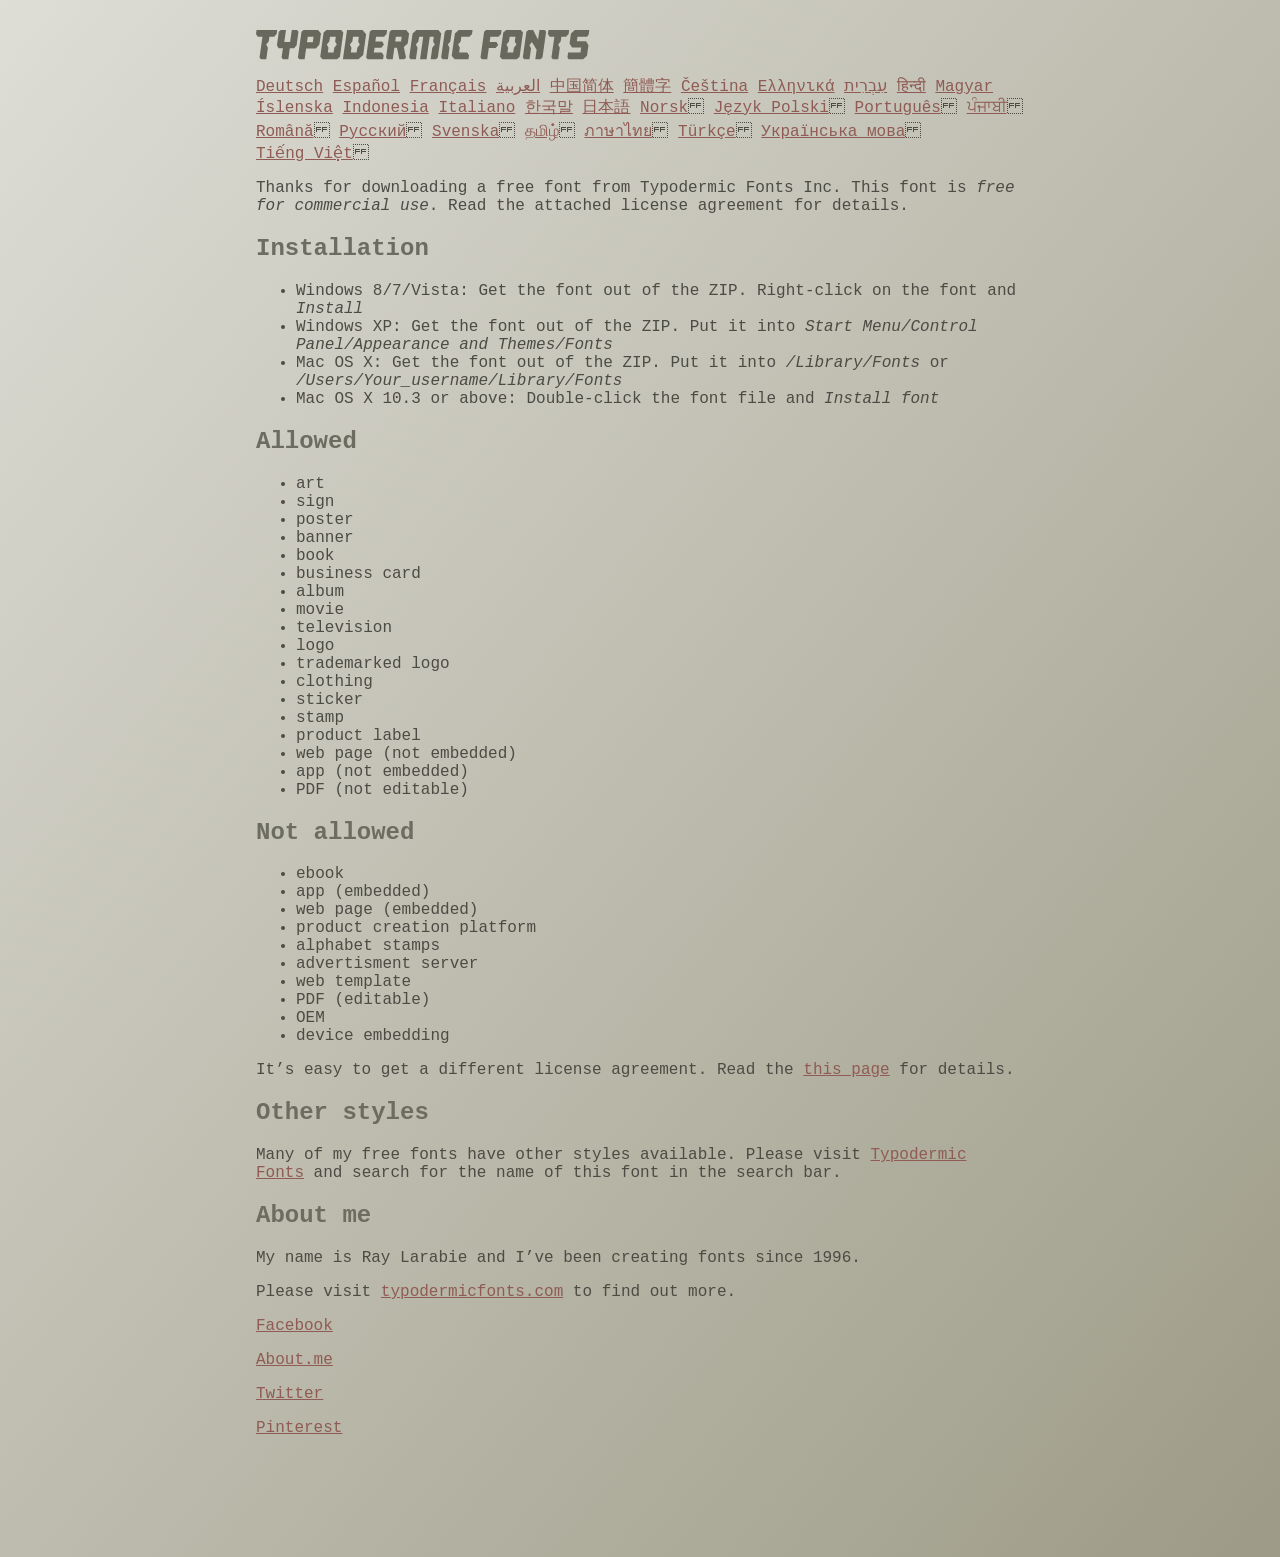
<file: fonts/read-this.html>
<head>
<meta http-equiv="Content-Type" content="text/html; charset=utf-8">
<title>Typodermic Fonts Inc. Freeware Font instructions 2014</title>
<style type="text/css">
body {
	margin:30px 20% 120px 20%;
	padding:0px;
	font-family:Consolas, Courier, sans-serif;
	color:#4c4b44;
	background-color:#c2c1b3;

/* IE10 Consumer Preview */ 
background-image: -ms-linear-gradient(top left, #DEDDD6 0%, #9D9B87 100%);

/* Mozilla Firefox */ 
background-image: -moz-linear-gradient(top left, #DEDDD6 0%, #9D9B87 100%);

/* Opera */ 
background-image: -o-linear-gradient(top left, #DEDDD6 0%, #9D9B87 100%);

/* Webkit (Safari/Chrome 10) */ 
background-image: -webkit-gradient(linear, left top, right bottom, color-stop(0, #DEDDD6), color-stop(1, #9D9B87));

/* Webkit (Chrome 11+) */ 
background-image: -webkit-linear-gradient(top left, #DEDDD6 0%, #9D9B87 100%);

/* W3C Markup, IE10 Release Preview */ 
background-image: linear-gradient(to bottom right, #DEDDD6 0%, #9D9B87 100%);

	}
h2 {color:#6d6c61;}
a {color:#8f5b54;}
a:hover {color:#ffffff; background-color:#9a998c;}
</style>
</head>

<body>

<svg width="350px" height="30px">
	<path fill="#69685D" d="M0,4.006L0.554,0h20.674l-0.553,4.006l-2.559,2.772h-4.688l-0.682,4.816l-2.515,3.026l1.663,3.07
		l-1.62,11.594H4.987l-1.448-1.79l2.94-20.716H1.791L0,4.006z"/>
	<path fill="#69685D" d="M35.8,0h5.285l1.408,1.791l-1.876,13.343l-2.515,3.111h-4.264l-1.534,11.04h-5.286l-1.449-1.79l1.322-9.25
		h-4.263l-1.705-3.111l1.875-13.343L24.76,0h5.242l-1.706,12.064h5.799L35.8,0z"/>
	<path fill="#69685D" d="M62.09,0l2.899,3.453L63.412,14.58l-3.496,3.962h-9.805l-1.491,10.742h-5.244l-1.493-1.79l3.625-25.704
		L47.469,0H62.09z M50.965,12.362h5.797l0.81-5.583h-5.799L50.965,12.362z"/>
	<path fill="#69685D" d="M64.256,26.642l3.367-24.041L70.523,0h14.664l2.132,2.601l-3.368,24.041l-2.856,2.643H66.431L64.256,26.642
		z M73.335,11.595l-2.514,3.026l1.663,3.07l-0.683,4.816H77.6l0.68-4.816l2.516-3.07l-1.663-3.026l0.681-4.816h-5.796L73.335,11.595
		z"/>
	<path fill="#69685D" d="M86.926,29.285L91.017,0h15.518l3.581,4.307l-2.899,20.673l-4.774,4.305H86.926z M96.345,11.595
		l-2.515,3.026l1.664,3.07l-0.683,4.816h5.798l0.681-4.816l2.516-3.07l-1.663-3.026l0.681-4.816h-5.796L96.345,11.595z"/>
	<path fill="#69685D" d="M127.114,29.285h-15.473l-1.492-1.79l3.624-25.704L115.731,0h15.389l-0.554,4.006l-2.557,2.772h-7.971
		l-0.684,4.816h6.906l1.662,3.026l-2.515,3.111h-6.905l-0.683,4.775h8.057l1.791,2.771L127.114,29.285z"/>
	<path fill="#69685D" d="M150.21,0l2.898,3.453l-1.405,9.977l-3.881,3.452l2.217,10.613l-1.748,1.79h-4.944l-2.387-11.553h-2.6
		l-1.622,11.553h-5.241l-1.493-1.79l3.624-25.704L135.588,0H150.21z M145.691,6.779h-5.796l-0.683,4.816h5.799L145.691,6.779z"/>
	<path fill="#69685D" d="M159.92,29.285h-5.242l-1.492-1.79l3.41-24.042L160.432,0h21.911l2.897,3.453l-3.409,24.042l-1.876,1.79
		h-5.284l1.617-11.594l2.517-3.07l-1.662-3.026l0.681-4.816h-4.092l-3.154,22.506h-6.522l3.155-22.506h-4.134l-0.683,4.816
		l-2.515,3.026l1.663,3.07L159.92,29.285z"/>
	<path fill="#69685D" d="M191.879,29.285h-5.244l-1.492-1.79l3.624-25.704L190.728,0h5.242l-1.619,11.595l-2.516,3.026l1.663,3.07
		L191.879,29.285z"/>
	<path fill="#69685D" d="M213.018,25.279l-0.554,4.006h-13.854l-2.899-3.494l3.156-22.338L202.702,0h13.854l-0.555,4.006
		l-2.558,2.772h-8.1l-0.683,4.816l-2.515,3.026l1.663,3.07l-0.683,4.816h8.1L213.018,25.279z"/>
	<path fill="#69685D" d="M226.007,29.285l-1.492-1.79l3.624-25.704L230.1,0h15.473l-0.554,4.006l-2.557,2.772h-8.058l-0.724,5.115
		h6.818l1.664,3.07l-2.557,3.11h-6.82l-1.535,11.211H226.007z"/>
	<path fill="#69685D" d="M243.903,26.642l3.368-24.041L250.17,0h14.663l2.131,2.601l-3.367,24.041l-2.855,2.643h-14.664
		L243.903,26.642z M252.983,11.595l-2.516,3.026l1.662,3.07l-0.681,4.816h5.796l0.684-4.816l2.515-3.07l-1.664-3.026l0.684-4.816
		h-5.798L252.983,11.595z"/>
	<path fill="#69685D" d="M280.639,19.822l-4.731-7.758l-2.516,3.069l1.662,3.069l-1.533,11.082h-5.244l-1.493-1.79l3.626-25.704
		L272.37,0h4.773l4.902,9.677L283.41,0h5.285l1.407,1.791l-3.623,25.704l-1.877,1.79h-5.285L280.639,19.822z"/>
	<path fill="#69685D" d="M291.926,4.006L292.48,0h20.674l-0.554,4.006l-2.557,2.772h-4.691l-0.681,4.816l-2.516,3.026l1.664,3.07
		l-1.621,11.594h-5.285l-1.451-1.79l2.942-20.716h-4.689L291.926,4.006z"/>
	<path fill="#69685D" d="M325.168,17.478h-9.209l-2.387-3.923l1.45-10.102L318.857,0h14.452l-0.682,4.86l-1.621,1.918h-9.506
		l-0.64,4.561h9.208l2.388,3.878l-1.493,10.572l-3.836,3.494h-14.579l-1.107-1.917l0.682-4.86h12.362L325.168,17.478z"/>
</svg>

<br>

<p translate="no">

<a href="http://translate.google.com/translate?hl=en&sl=en&tl=de&u=http://typodermicfonts.com/wp-content/uploads/2014/02/read-this.html&sandbox=0&usg=ALkJrhivq6___mill12Uw6fPvMWyJxstkw">Deutsch</a>

<a href="http://translate.google.com/translate?hl=en&sl=en&tl=es&u=http://typodermicfonts.com/wp-content/uploads/2014/02/read-this.html&sandbox=0&usg=ALkJrhjAt3cpinDeMTX6Ro8UcZFqaE8K5Q">Español</a>

<a href="http://translate.google.com/translate?hl=en&sl=en&tl=fr&u=http://typodermicfonts.com/wp-content/uploads/2014/02/read-this.html&sandbox=0&usg=ALkJrhjObLPhFyyhwigF-dBoOZ3eXYdDsw">Français</a>

<a href="http://translate.google.com/translate?hl=en&sl=en&tl=ar&u=http://typodermicfonts.com/wp-content/uploads/2014/02/read-this.html&sandbox=0&usg=ALkJrhg2hs-st3zodt-AjmoeuPHfyJsTEg">العربية</a>

<a href="http://translate.google.com/translate?hl=en&sl=en&tl=zh-CN&u=http://typodermicfonts.com/wp-content/uploads/2014/02/read-this.html&sandbox=0&usg=ALkJrhiilVnjG1Ks0DN7UyRqbKExhxAT-Q">中国简体</a>

<a href="http://translate.google.com/translate?hl=en&sl=en&tl=zh-TW&u=http://typodermicfonts.com/wp-content/uploads/2014/02/read-this.html&sandbox=0&usg=ALkJrhiSCPRAYToARlHI4kxIK9eCIFKQhw">簡體字</a>

<a href="http://translate.google.com/translate?hl=en&sl=en&tl=cs&u=http://typodermicfonts.com/wp-content/uploads/2014/02/read-this.html&sandbox=0&usg=ALkJrhj3z2HOOmCXLT-ApYW2SCeBvTGvTA">Čeština</a>

<a href="http://translate.google.com/translate?hl=en&sl=en&tl=el&u=http://typodermicfonts.com/wp-content/uploads/2014/02/read-this.html&sandbox=0&usg=ALkJrhhoORG-43TvZ2NVrll3T0oyOZE0VA">Ελληνικά</a>

<a href="http://translate.google.com/translate?hl=en&sl=en&tl=iw&u=http://typodermicfonts.com/wp-content/uploads/2014/02/read-this.html&sandbox=0&usg=ALkJrhiP4kLXdDxVNuV6-9tHJ8Tbt-1xKw">עִבְרִית</a>

<a href="http://translate.google.com/translate?hl=en&sl=en&tl=hi&u=http://typodermicfonts.com/wp-content/uploads/2014/02/read-this.html&sandbox=0&usg=ALkJrhhJmUufReWrMTSaGKPPOqV7q5jpGQ">हिन्दी</a>

<a href="http://translate.google.com/translate?hl=en&sl=en&tl=hu&u=http://typodermicfonts.com/wp-content/uploads/2014/02/read-this.html&sandbox=0&usg=ALkJrhgfcL_UwP3jkr6Vvq35rkhETFuTug">Magyar</a>

<a href="http://translate.google.com/translate?hl=en&sl=en&tl=is&u=http://typodermicfonts.com/wp-content/uploads/2014/02/read-this.html&sandbox=0&usg=ALkJrhjpK9lELyRP50Vv3RNgqCJDb6d-GQ">Íslenska</a>

<a href="http://translate.google.com/translate?hl=en&sl=en&tl=id&u=http://typodermicfonts.com/wp-content/uploads/2014/02/read-this.html&sandbox=0&usg=ALkJrhiExV3gmyXBUVqcwNiGiUWQSRrgIQ">Indonesia</a>

<a href="http://translate.google.com/translate?hl=en&sl=en&tl=it&u=http://typodermicfonts.com/wp-content/uploads/2014/02/read-this.html&sandbox=0&usg=ALkJrhgMr2_uulaLYRSFz8C34rtcbN6XEg">Italiano</a>

<a href="http://translate.google.com/translate?hl=en&sl=en&tl=ko&u=http://typodermicfonts.com/wp-content/uploads/2014/02/read-this.html&sandbox=0&usg=ALkJrhhl_nNXiOMIiBERq879UXH1XYfZGw">한국말</a>

<a href="http://translate.google.com/translate?hl=en&ie=UTF8&prev=_t&sl=en&tl=ja&u=http://typodermicfonts.com/wp-content/uploads/2014/02/read-this.html&sandbox=0&usg=ALkJrhi2FvSFgSUub72-Sq2moIRAosCiLA">日本語</a>

<a href="http://translate.google.com/translate?hl=en&sl=en&tl=no&u=http://typodermicfonts.com/wp-content/uploads/2014/02/read-this.html&sandbox=0&usg=ALkJrhhnf9AGd5hfxwA04e1w-tfYPha1ww">Norsk</a>
<a href="http://translate.google.com/translate?hl=en&sl=en&tl=pl&u=http://typodermicfonts.com/wp-content/uploads/2014/02/read-this.html&sandbox=0&usg=ALkJrhjZTe5eJRrZffLe0zgqEHPrMb8pOQ">Język&nbsp;Polski</a>
<a href="http://translate.google.com/translate?hl=en&sl=en&tl=pt-BR&u=http://typodermicfonts.com/wp-content/uploads/2014/02/read-this.html&sandbox=0&usg=ALkJrhg-zp3i6AcZCv02ONjZ5YvkcCFDBw">Português</a>
<a href="http://translate.google.com/translate?hl=en&sl=en&tl=pa&u=http://typodermicfonts.com/wp-content/uploads/2014/02/read-this.html&sandbox=0&usg=ALkJrhhPEMoYvW59_DJT7y6fxgG2IMh23A">ਪੰਜਾਬੀ</a>
<a href="http://translate.google.com/translate?hl=en&sl=en&tl=ro&u=http://typodermicfonts.com/wp-content/uploads/2014/02/read-this.html&sandbox=0&usg=ALkJrhgD0R8zxuQQh-YmFpQTJdvjhAYm2A">Română</a>
<a href="http://translate.google.com/translate?hl=en&sl=en&tl=ru&u=http://typodermicfonts.com/wp-content/uploads/2014/02/read-this.html&sandbox=0&usg=ALkJrhgI6c7Pd-FCcipT4xc2NPTefj5JJg">Русский</a>
<a href="http://translate.google.com/translate?hl=en&sl=en&tl=sv&u=http://typodermicfonts.com/wp-content/uploads/2014/02/read-this.html&sandbox=0&usg=ALkJrhhA8gW_-rjCbZQ5TK46zFMB3_StEQ">Svenska</a>
<a href="http://translate.google.com/translate?hl=en&sl=en&tl=ta&u=http://typodermicfonts.com/wp-content/uploads/2014/02/read-this.html&sandbox=0&usg=ALkJrhiwxxCEPzu3pHBXP-fbTZaOzYqe3g">தமிழ்</a>
<a href="http://translate.google.com/translate?hl=en&sl=en&tl=th&u=http://typodermicfonts.com/wp-content/uploads/2014/02/read-this.html&sandbox=0&usg=ALkJrhjP1N1DRUB1M81k5mi5KnRtt5C2-Q">ภาษาไทย</a>
<a href="http://translate.google.com/translate?hl=en&sl=en&tl=tr&u=http://typodermicfonts.com/wp-content/uploads/2014/02/read-this.html&sandbox=0&usg=ALkJrhiTYbD039OWznCcGyQnMy89_v-1gA">Türkçe</a>
<a href="http://translate.google.com/translate?hl=en&sl=en&tl=uk&u=http%3A%2F%2Ftypodermicfonts.com%2Fwp-content%2Fuploads%2F2014%2F02%2Fread-this.html">Українська&nbsp;мова</a>
<a href="http://translate.google.com/translate?hl=en&sl=en&tl=vi&u=http://typodermicfonts.com/wp-content/uploads/2014/02/read-this.html&sandbox=0&usg=ALkJrhirTQPOLCZognLpxOvJQT_158y07A">Tiếng&nbsp;Việt</a>
</p>


<p>Thanks for downloading a free font from <span translate="no">Typodermic Fonts Inc.</span> This font is <em>free for commercial use</em>. Read the attached license agreement for details.</p>


<h2>Installation</h2>

<ul>
<li>Windows 8/7/Vista: Get the font out of the ZIP. Right-click on the font and <em>Install</em>
<li>Windows XP: Get the font out of the ZIP. Put it into <cite translate="no">Start Menu/Control Panel/Appearance and Themes/Fonts</cite>
<li>Mac OS X: Get the font out of the ZIP. Put it into <cite translate="no">/Library/Fonts</cite> or <cite translate="no">/Users/Your_username/Library/Fonts</cite>
<li>Mac OS X 10.3 or above: Double-click the font file and <em>Install font</em>
</ul>


<h2>Allowed</h2>

<ul>
<li>art
<li>sign
<li>poster
<li>banner
<li>book
<li>business card
<li>album
<li>movie
<li>television
<li>logo
<li>trademarked logo
<li>clothing
<li>sticker
<li>stamp
<li>product label
<li>web page (not embedded)
<li>app (not embedded)
<li>PDF (not editable)
</ul>

<h2>Not allowed</h2>

<ul>
<li>ebook
<li>app (embedded)
<li>web page (embedded)
<li>product creation platform
<li>alphabet stamps
<li>advertisment server
<li>web template
<li>PDF (editable)
<li>OEM
<li>device embedding
</ul>

<p>It&rsquo;s easy to get a different license agreement. Read the <a href="http://typodermicfonts.com/custom/">this page</a> for details.</p>

<h2>Other styles</h2>

<p>Many of my free fonts have other styles available. Please visit <a href="http://typodermicfonts.com">Typodermic Fonts</a> and search for the name of this font in the search bar.</p>


<h2>About me</h2>

<p>My name is <span translate="no">Ray Larabie</span> and I&rsquo;ve been creating fonts since 1996.</p>

<p>Please visit <a href="http://typodermicfonts.com">typodermicfonts.com</a> to find out more.</p>

<p translate="no"><a href="https://www.facebook.com/pages/Typodermic-Fonts/7153899975">Facebook</a></p>
<p translate="no"><a href="http://about.me/raylarabie/#">About.me</a></p>
<p translate="no"><p><a href="https://twitter.com/typodermic">Twitter</a></p>
<p translate="no"><p><a href="http://www.pinterest.com/plywood747/">Pinterest</a></p>

</body>
</file>
